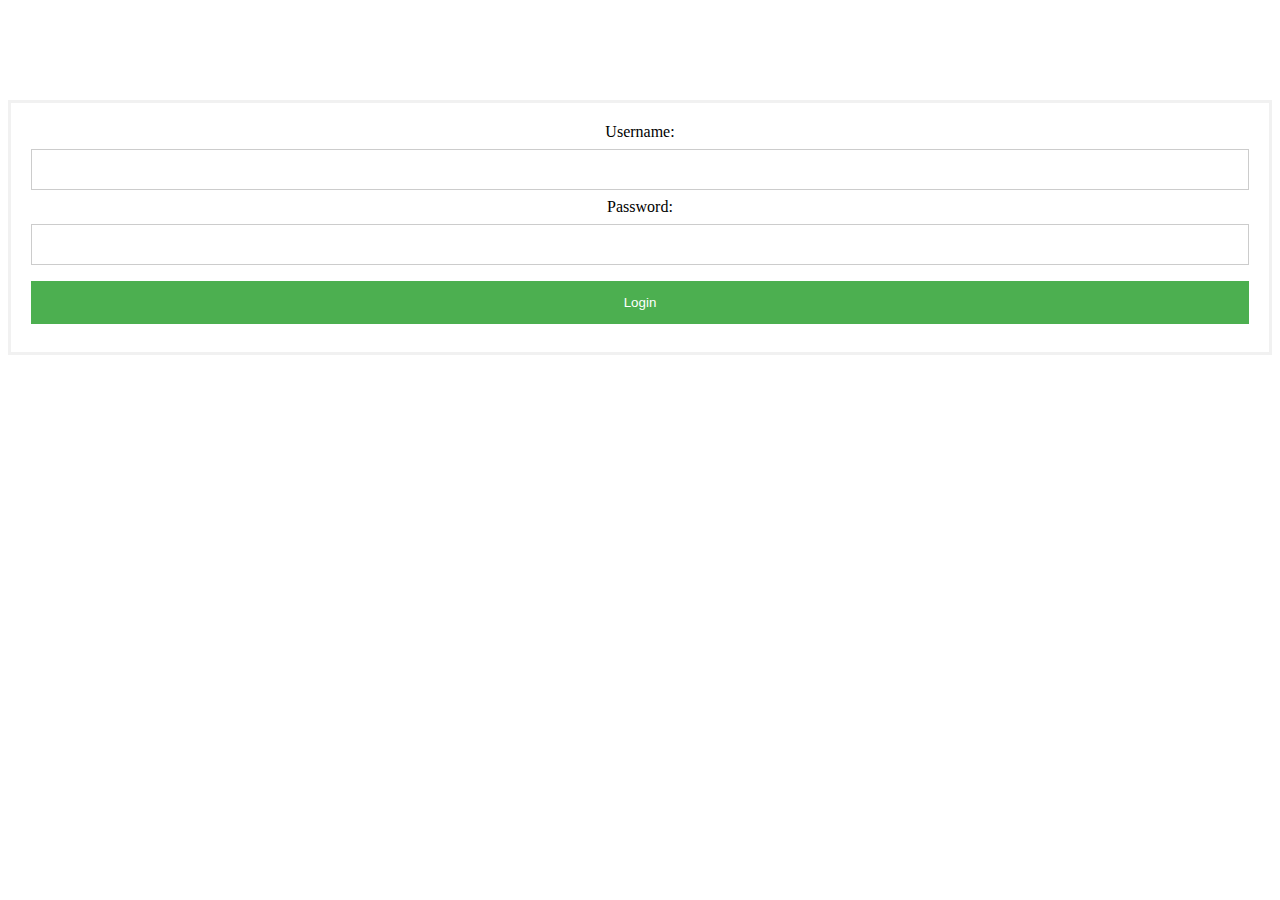
<file: index.html>
<!DOCTYPE html>
<html>
  <head>
    <title>Login Form</title>
    <meta charset="UTF-8">
    <meta name="viewport" content="width=device-width, initial-scale=1.0">
    <link rel="stylesheet" href="style.css">
  </head>

  <body>
    <div class="container">
        <form id="login-form">
            <label for="username">Username:</label>
            <input type="text" id="username" name="username">
            <br>
            <label for="password">Password:</label>
            <input type="password" id="password" name="password">
            <br>
            <button type="submit">Login</button>
          </form>
    </div>
    <script src="javascript.js"></script>
  </body>
</html>
</file>
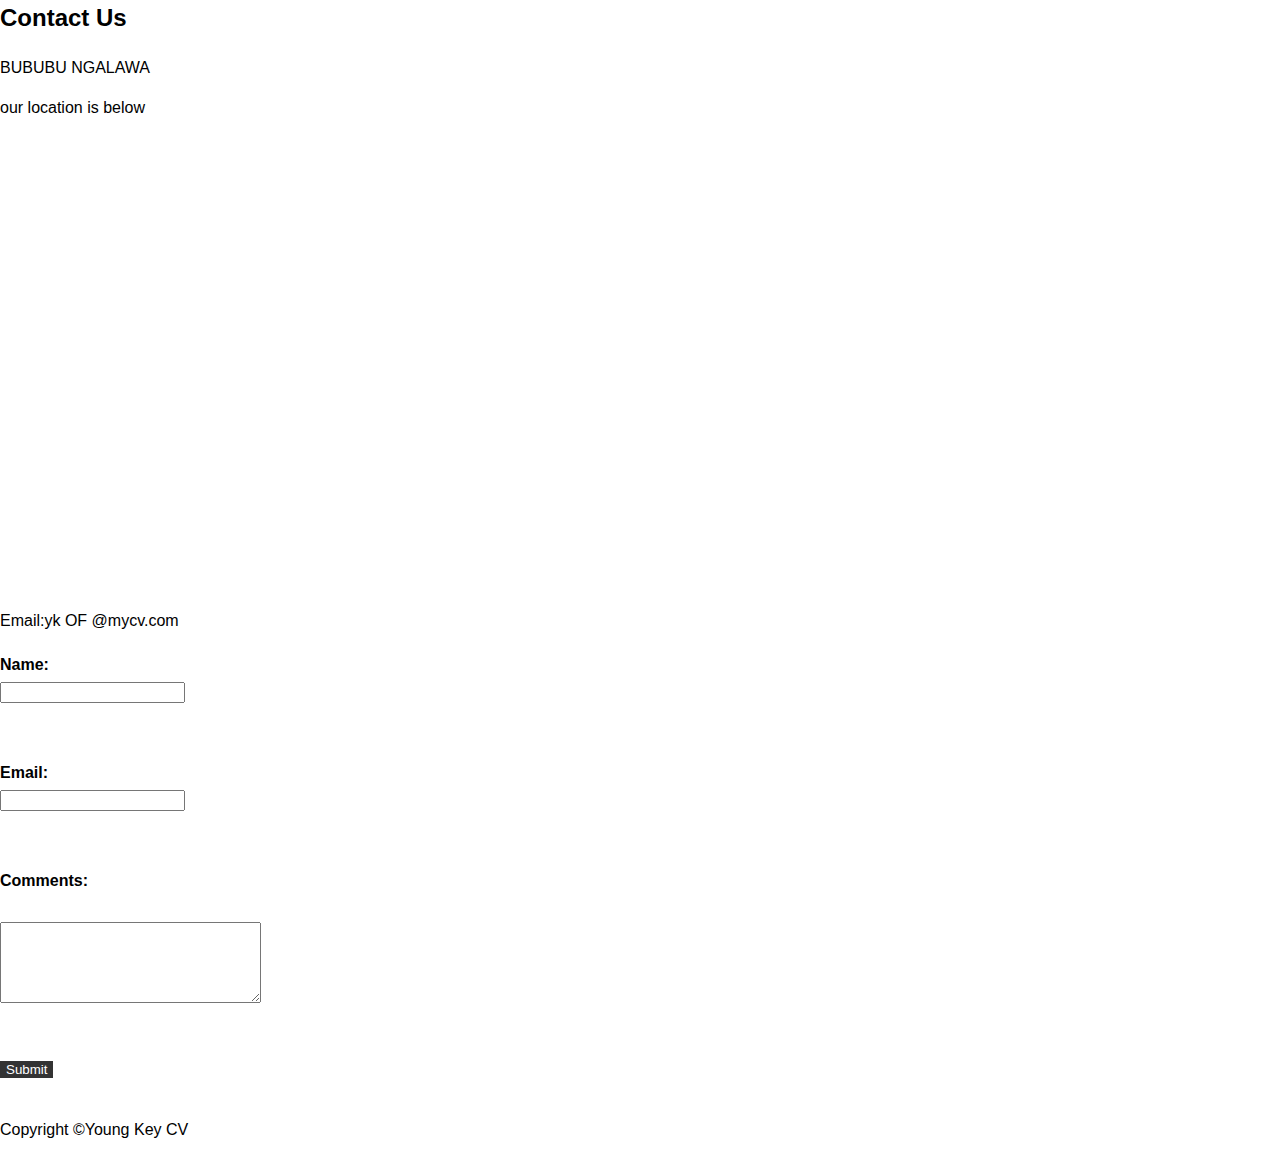
<file: contact.html>
<!DOCTYPE html>
<html lang="en">
<head>
    <meta charset="UTF-8">
    <meta http-equiv="X-UA-Compatible" content="IE=edge">
    <meta name="viewport" content="width=device-width, initial-scale=1.0">
    <link rel="stylesheet" href="individual.css">
</head>
<body>
    <section id="contact-us">
        <h2>Contact Us</h2>
        <p>BUBUBU NGALAWA</p>
        <p>our location is below</p>
        <iframe src="https://www.google.com/maps/embed?pb=!1m18!1m12!1m3!1d606824.7405751534!2d39.355156545227025!3d-6.077502195166913!2m3!1f0!2f0!3f0!3m2!1i1024!2i768!4f13.1!3m3!1m2!1s0x185cd30c1c14a97d%3A0x5a2dfcb10a7ac60a!2sNgalawa%20Hotel%20%26%20Resort!5e0!3m2!1sen!2stz!4v1683226692491!5m2!1sen!2stz" width="600" height="450" style="border:0;" allowfullscreen="" loading="lazy" referrerpolicy="no-referrer-when-downgrade"></iframe>
    <title>Contact Us</title>
        <p>Email:yk OF @mycv.com</p>
        <form>
          <label for="name">Name:</label>
          <input type="text" id="name" name="name"><br><br>
          <label for="email">Email:</label>
          <input type="email" id="email" name="email"><br><br>
          <label for="comments">Comments:</label><br>
          <textarea id="comments" name="comments" rows="5" cols="30"></textarea><br><br>
          <input type="submit" value="Submit">
        </form>
      </section>
    </main>
    <footer>
      <p>Copyright ©Young Key CV</p>
    </footer>
</body>
</html>
</file>
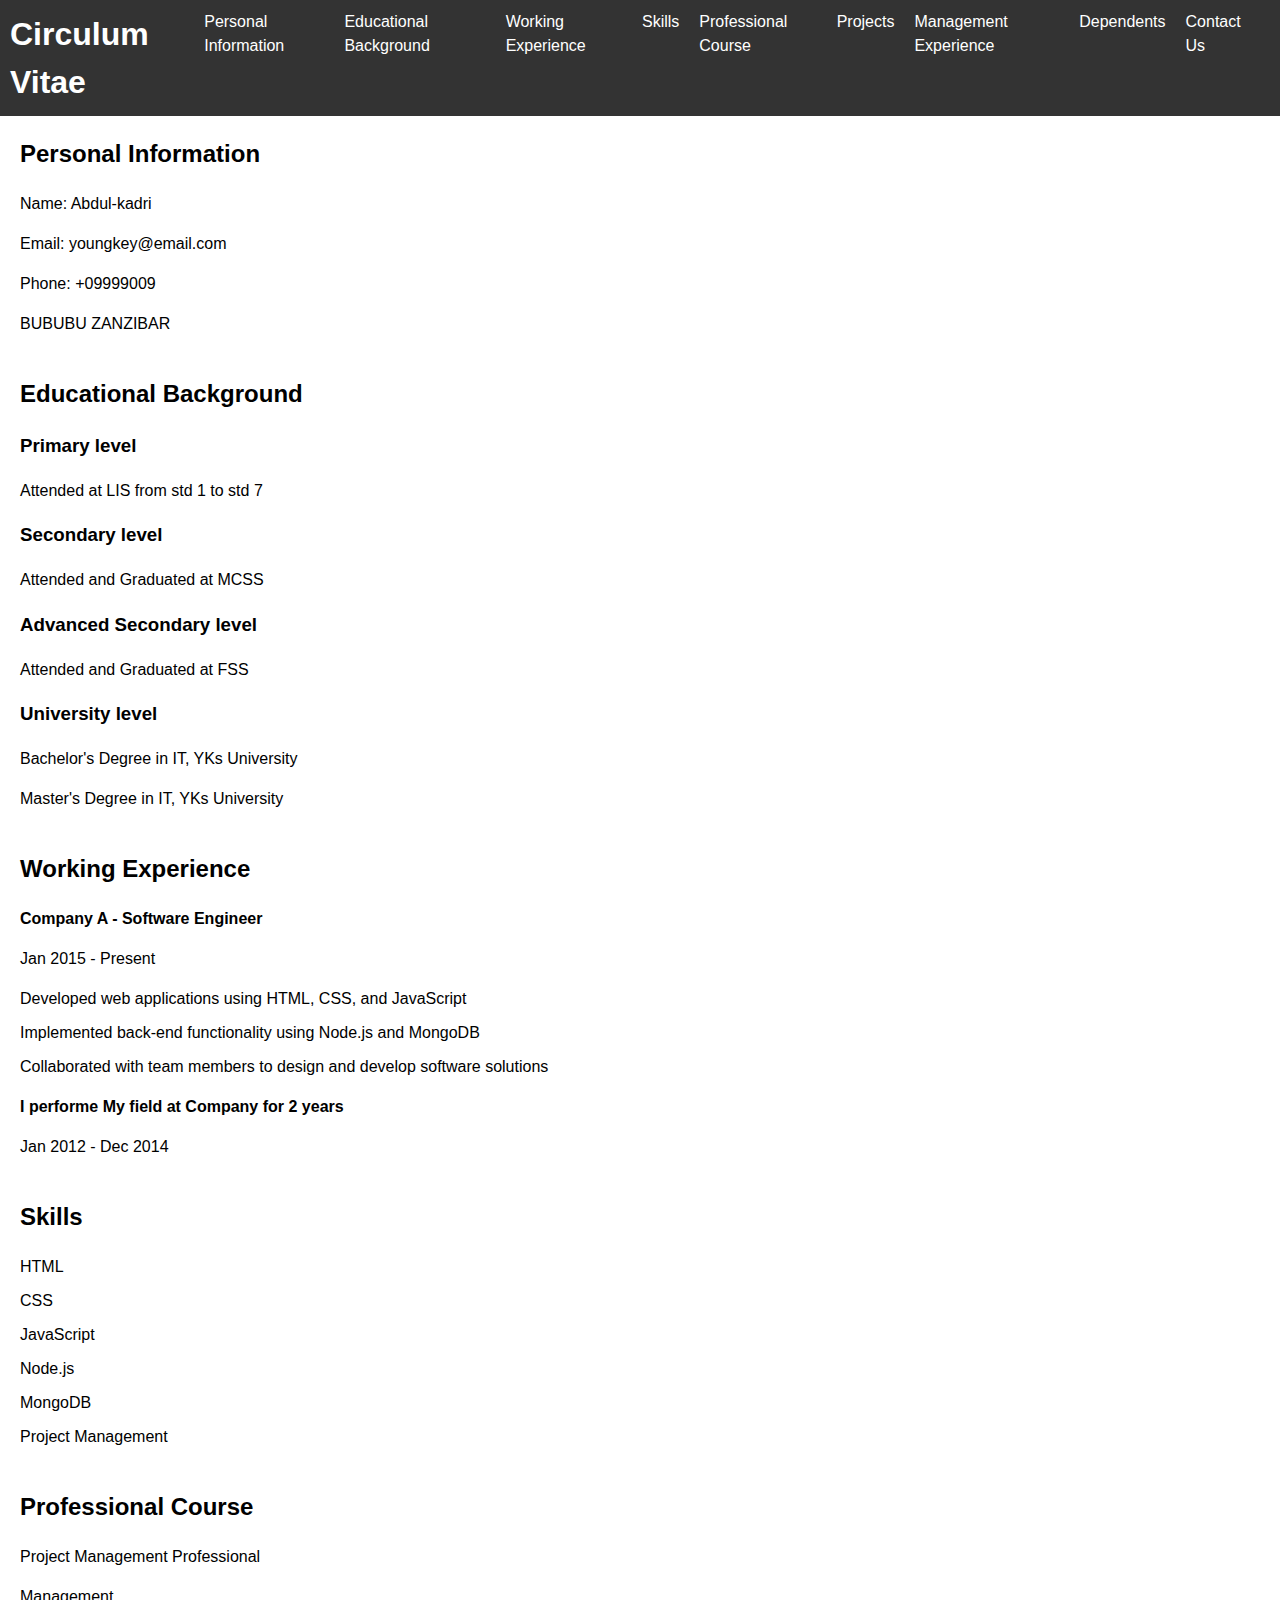
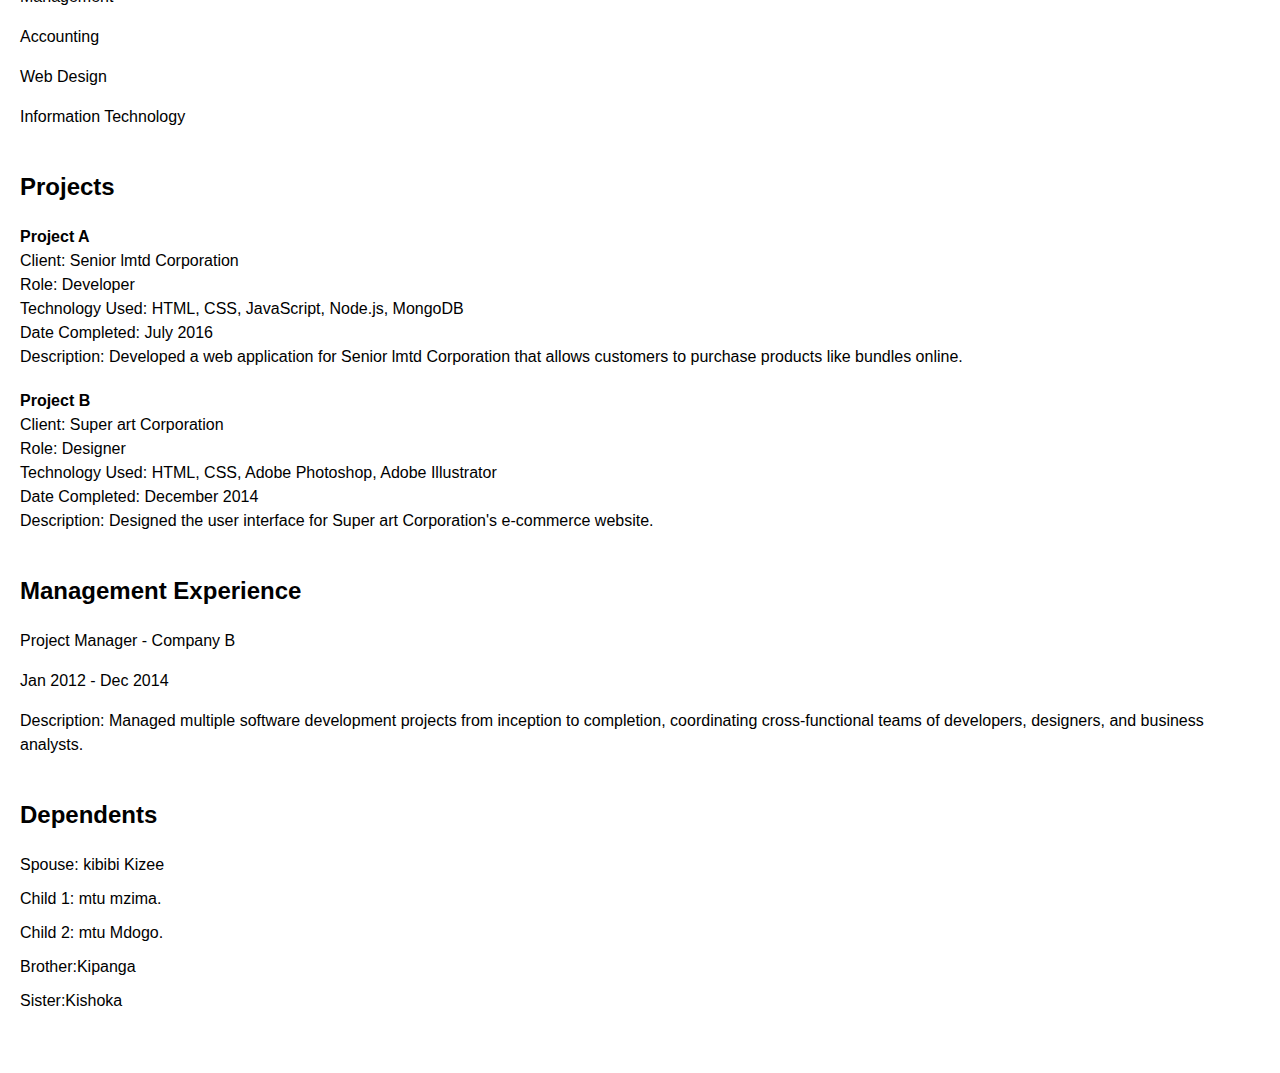
<file: individual.html>
<!DOCTYPE html>
<html lang="en">
  <head>
    <meta charset="utf-8">
    <link rel="stylesheet" href="individual.css">
    <script src="individual.js"></script>
    <a href="contact.html"></a>
    <meta name="viewport" content="width=device-width, initial-scale=1.0">
    <title>Website CV</title>
  </head>
  <body>
    <header>
      <h1>Circulum Vitae</h1>
      <nav class="navbar">
      <ul>
          <li><a href="#personal-info">Personal Information</a></li>
          <li><a href="#education">Educational Background</a></li>
          <li><a href="#work-exp">Working Experience</a></li>
          <li><a href="#skills">Skills</a></li>
          <li><a href="#pro-course">Professional Course</a></li>
          <li><a href="#projects">Projects</a></li>
          <li><a href="#management-exp">Management Experience</a></li>
          <li><a href="#dependents">Dependents</a></li>
          <li><a href="contact.html">Contact Us</a></li>
        </ul>
      </nav>
    </header>
    
    <main>
      <section id="personal-info">
        <h2>Personal Information</h2>
        <p>Name: Abdul-kadri</p>
        <p>Email: youngkey@email.com</p>
        <p>Phone: +09999009</p>
        <p>BUBUBU ZANZIBAR</p>
      </section>
      
      <section id="education">
        <h2>Educational Background</h2>
        <ul>
            <li>
                <h3>Primary level</h3>
                <p>Attended at LIS from std 1 to std 7<p>
                <h3>Secondary level</h3>
                <p>Attended and Graduated at MCSS</p>
                <h3>Advanced Secondary level</h3>
                <p>Attended and Graduated at FSS</p>
                <h3>University level</h3>
          <p>Bachelor's Degree in IT, YKs University</p>
          <p>Master's Degree in IT, YKs University</p>
                </li>
        </ul>
      </section>
      
      <section id="work-exp">
        <h2>Working Experience</h2>
        <ul>
          <li>
            <p>Company A - Software Engineer</p>
            <p>Jan 2015 - Present</p>
            <ul>
              <li>Developed web applications using HTML, CSS, and JavaScript</li>
              <li>Implemented back-end functionality using Node.js and MongoDB</li>
              <li>Collaborated with team members to design and develop software solutions</li>
            </ul>
          </li>
          <li>
            <p> I performe My field at Company for 2 years</p>
            <p>Jan 2012 - Dec 2014</p>
          </li>
        </ul>
      </section>
      
      <section id="skills">
        <h2>Skills</h2>
        <ul>
          <li>HTML</li>
          <li>CSS</li>
          <li>JavaScript</li>
          <li>Node.js</li>
          <li>MongoDB</li>
          <li>Project Management</li>
        </ul>
      </section>
      
      <section id="pro-course">
        <h2>Professional Course</h2>
        <p>Project Management Professional</p> 
        <p>Management</p>
        <p>Accounting</p>
        <p>Web Design</p>
        <p>Information Technology</p>
       </section>
  <section id="projects">
    <h2>Projects</h2>
    <ul>
      <li>
        <p>Project A</p>
        <p>Client: Senior lmtd Corporation</p>
        <p>Role: Developer</p>
        <p>Technology Used: HTML, CSS, JavaScript, Node.js, MongoDB</p>
        <p>Date Completed: July 2016</p>
        <p>Description: Developed a web application for Senior lmtd Corporation that allows customers to purchase products like bundles online.</p>
      </li>
      <li>
        <p>Project B</p>
        <p>Client: Super art Corporation</p>
        <p>Role: Designer</p>
        <p>Technology Used: HTML, CSS, Adobe Photoshop, Adobe Illustrator</p>
        <p>Date Completed: December 2014</p>
        <p>Description: Designed the user interface for Super art Corporation's e-commerce website.</p>
      </li>
    </ul>
  </section>
  
  <section id="management-exp">
    <h2>Management Experience</h2>
    <ul>
      <li>
        <p>Project Manager - Company B</p>
        <p>Jan 2012 - Dec 2014</p>
        <p>Description: Managed multiple software development projects from inception to completion, coordinating cross-functional teams of developers, designers, and business analysts.</p>
      </li>
    </ul>
  </section>
  
  <section id="dependents">
    <h2>Dependents</h2>
    <ul>
      <li>Spouse: kibibi Kizee</li>
      <li>Child 1: mtu mzima.</li>
      <li>Child 2: mtu Mdogo.</li>
      <li>Brother:Kipanga</li>
      <li>Sister:Kishoka</li>
    </ul>
  </section>
</body>
</html>
</file>
<file: style.css>
.container {
    margin-top: 100px;
    text-align: center;
  }
  
  form {
    border: 3px solid #f1f1f1;
    padding: 20px;
  }
  
  input[type=text], input[type=password] {
    width: 100%;
    padding: 12px 20px;
    margin: 8px 0;
    display: inline-block;
    border: 1px solid #ccc;
    box-sizing: border-box;
  }
  
  button[type=submit] {
    background-color: #4CAF50;
    color: white;
    padding: 14px 20px;
    margin: 8px 0;
    border: none;
    cursor: pointer;
    width: 100%;
  }
  
  button[type=submit]:hover {
    opacity: 0.8;
  }
</file>
<file: individual.css>
body {
    font-family: Arial, sans-serif;
    font-size: 16px;
    line-height: 1.5;
    margin: 0;
    padding: 0;
  }
  
  header {
    background-color: #333;
    color: #fff;
    display: flex;
    justify-content: space-between;
    padding: 10px;
  }
  
  header h1 {
    margin: 0;
  }
  
  header ul {
    list-style-type: none;
    margin: 0;
    padding: 0;
    display: flex;
  }
  
  header ul li {
    margin-right: 20px;
  }
  
  header ul li a {
    color: #fff;
    text-decoration: none;
  }
  
  main {
    padding: 20px;
  }
  /* Personal Information section */
  #personal-info {
    margin-bottom: 40px;
  }
  
  #personal-info h2 {
    margin-top: 0;
  }
  
  #personal-info ul {
    list-style-type: none;
    margin: 0;
    padding: 0;
  }
  
  #personal-info ul li {
    margin-bottom: 10px;
  }
  
  /* Education section */
  #education {
    margin-bottom: 40px;
  }
  
  #education h2 {
    margin-top: 0;
  }
  
  #education ul {
    list-style-type: none;
    margin: 0;
    padding: 0;
  }
  
  #education ul li {
    margin-bottom: 10px;
  }
  
  /* Work Experience section */
  #work-exp {
    margin-bottom: 40px;
  }
  
  #work-exp h2 {
    margin-top: 0;
  }
  
  #work-exp ul {
    list-style-type: none;
    margin: 0;
    padding: 0;
  }
  
  #work-exp ul li {
    margin-bottom: 10px;
  }
  
  #work-exp ul li p:first-child {
    font-weight: bold;
  }
  
  /* Skills section */
  #skills {
    margin-bottom: 40px;
  }
  
  #skills h2 {
    margin-top: 0;
  }
  
  #skills ul {
    list-style-type: none;
    margin: 0;
    padding: 0;
  }
  
  #skills ul li {
    margin-bottom: 10px;
  }
  
  /* Professional Course section */
  #pro-course {
    margin-bottom: 40px;
  }
  
  #pro-course h2 {
    margin-top: 0;
  }
  
  #pro-course ul {
    list-style-type: none;
    margin: 0;
    padding: 0;
  }
  
  #pro-course ul li {
    margin-bottom: 10px;
  }
  
  /* Projects section */
  #projects {
    margin-bottom: 40px;
  }
  
  #projects h2 {
    margin-top: 0;
  }
  
  #projects ul {
    list-style-type: none;
    margin: 0;
    padding: 0;
  }
  
  #projects ul li {
    margin-bottom: 20px;
  }
  
  #projects ul li p {
    margin: 0;
  }
  
  #projects ul li p:first-child {
    font-weight: bold;
  }
  
  /* Management Experience section */
  #management-exp {
    margin-bottom: 40px;
  }
  
  #management-exp h2 {
    margin-top: 0;
  }
  
  #management-exp ul {
    list-style-type: none;
    margin: 0;
    padding: 0;
  }
  
  #management-exp ul li {
    margin-bottom: 10px;
  }
  
  /* Dependents section */
  #dependents {
    margin-bottom: 40px;
  }
  
  #dependents h2 {
    margin-top: 0;
  }

  #dependents ul {
    list-style-type: none;
    margin: 0;
    padding: 0;
  }
  
  #dependents ul li {
    margin-bottom: 10px;
  }
  
  /* Contact Us section */
  #contact-us {
    margin-bottom: 40px;
  }
  
  #contact-us h2 {
    margin-top: 0;
  }
  
  #contact-us form {
    margin-top: 20px;
  }
  
  #contact-us label {
    display: block;
    font-weight: bold;
    margin-bottom: 5px;
  }
  
  #contact-us input,
  #contact-us textarea {
    display: block;
    margin-bottom: 10px;
  }
  
  #contact-us input[type="submit"] {
    background-color: #333;
    border: none;
    color: #fff;
    cursor: pointer;
  }
</file>
